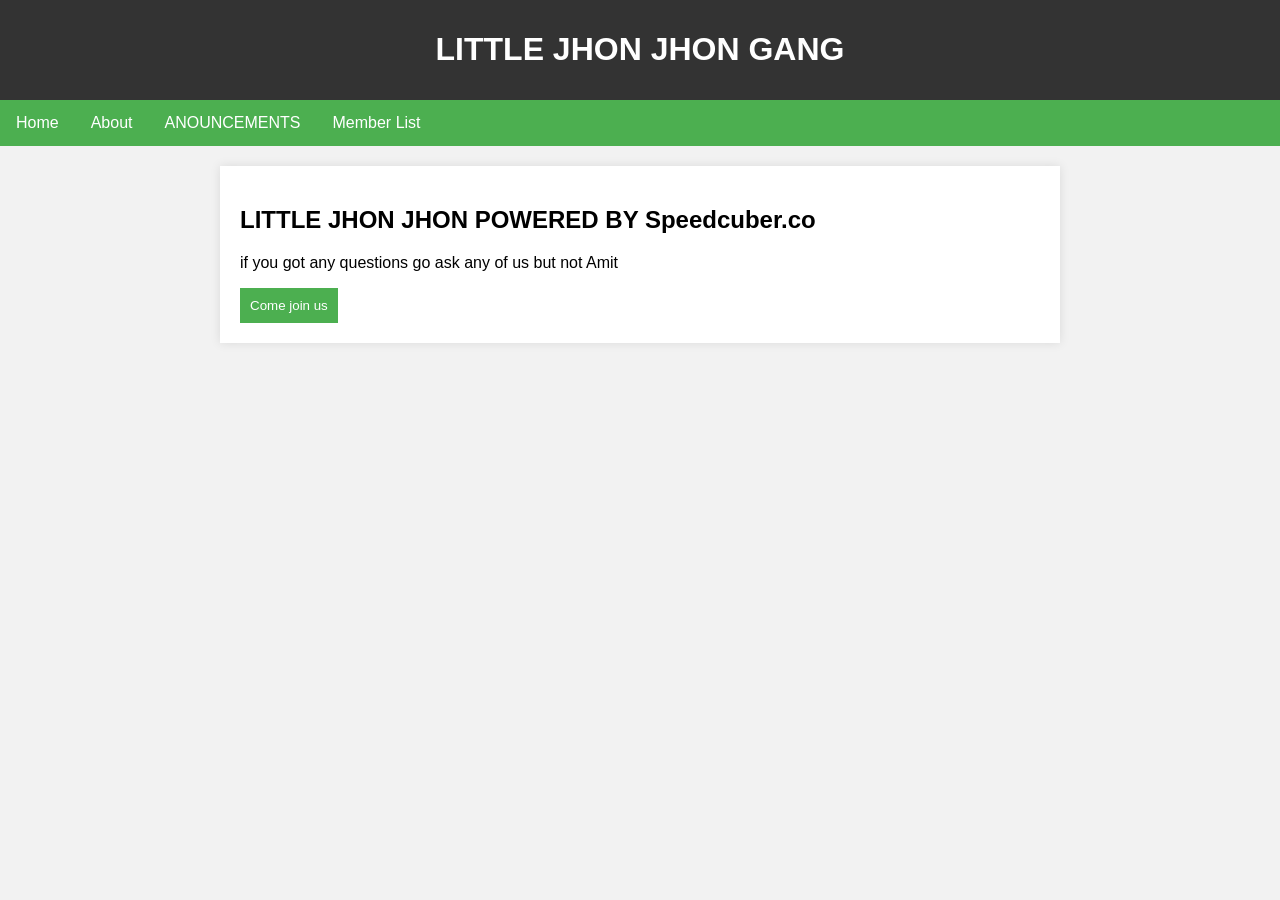
<file: index.html>
<!DOCTYPE html>
<html lang="en">

<head>
    <meta charset="UTF-8">
    <meta name="viewport" content="width=device-width, initial-scale=1.0">
    <title>LITTLE JHON JHON GANG Powered by Speedcuber co</title>
    <style>
        body {
            font-family: Arial, sans-serif;
            margin: 0;
            padding: 0;
            background-color: #f2f2f2;
        }

        header {
            background-color: #333;
            color: white;
            padding: 10px;
            text-align: center;
        }

        nav {
            background-color: #4CAF50;
            overflow: hidden;
        }

        nav a {
            float: left;
            display: block;
            color: white;
            text-align: center;
            padding: 14px 16px;
            text-decoration: none;
        }

        nav a:hover {
            background-color: #ddd;
            color: black;
        }

        main {
            max-width: 800px;
            margin: 20px auto;
            padding: 20px;
            background-color: white;
            box-shadow: 0 0 10px rgba(0, 0, 0, 0.1);
        }

        label {
            display: block;
            margin: 10px 0;
        }

        input {
            width: 100%;
            padding: 8px;
            margin: 5px 0;
            box-sizing: border-box;
        }

        button {
            background-color: #4CAF50;
            color: white;
            padding: 10px;
            border: none;
            cursor: pointer;
        }

        button.reserved {
            background-color: #ccc;
            cursor: not-allowed;
        }

        button:hover {
            background-color: #45a049;
        }

        table {
            width: 100%;
            border-collapse: collapse;
            margin-top: 20px;
        }

        th,
        td {
            border: 1px solid #ddd;
            padding: 8px;
            text-align: left;
        }

        th {
            background-color: #4CAF50;
            color: white;
        }

        .home,
        .about,
        .equipment,
        .reservation-form,
        .summary,
        .payment-form,
        .thank-you,
        .code-explanation,
        .membership-form,
        .member-list {
            display: none;
        }
    </style>
</head>

<body>

    <header>
        <h1>LITTLE JHON JHON GANG</h1>
    </header>

    <nav>
        <a href="#" onclick="showHome()">Home</a>
        <a href="#" onclick="showAbout()">About</a>
        <a href="#" onclick="showCodeExplanation()">ANOUNCEMENTS</a>
        <a href="#" onclick="showMemberList()">Member List</a>
    </nav>

    <main class="home" style="display: block;">
        <h2> LITTLE JHON JHON POWERED BY Speedcuber.co</h2>
        <p> if you got any questions go ask any of us but not Amit </p>
        <button onclick="showAvailableEquipment()">Come join us</button>
    </main>

    <main class="about">
        <h2>About Us</h2>
        <p>The co-founder of this website is Adam Mcge. The co-founder is Marwan Mohamed, and if you got any questions, go ask any of us but not Amit </p>
        <button onclick="showHome()">Back to Home</button>
    </main>

    <main class="equipment">
        <h2>Choose Your Membership</h2>

        <table>
            <thead>
                <tr>
                    <th>Membership Type</th>
                    <th>Hourly Rate</th>
                    <th>Join</th>
                </tr>
            </thead>
            <tbody>
                <tr>
                    <td>Premium Member</td>
                    <td>$20</td>
                    <td><button onclick="selectMembership('Premium Member', 20)">Join</button></td>
                </tr>
                <tr>
                    <td>Basic Member</td>
                    <td>$25</td>
                    <td><button onclick="selectMembership('Basic Member', 25)">Join</button></td>
                </tr>
                <tr>
                    <td>Extreme Member</td>
                    <td>$30</td>
                    <td><button onclick="selectMembership('Extreme Member', 30)">Join</button></td>
                </tr>
            </tbody>
        </table>

        <button onclick="backToHome()">Back to Home</button>
    </main>

    <main class="membership-form">
        <h2>Membership Form</h2>

        <form id="membershipForm">
            <label for="userName">Your Name:</label>
            <input type="text" id="userName" required>

            <label for="membershipType">Membership Type:</label>
            <input type="text" id="membershipType" required disabled>

            <label for="submissionDate">Submission Date:</label>
            <input type="date" id="submissionDate" required>

            <button type="button" onclick="submitMembership()">Submit Membership</button>
        </form>

        <button onclick="backToEquipment()">Back to Memberships</button>
    </main>

    <main class="code-explanation">
        <h2>Announcements</h2>
        <p>LOOKS LIKE THERE IS NO ANNOUNCEMENTS SO FAR</p>
        <button onclick="showHome()">Back to Home</button>
    </main>

    <main class="member-list">
        <h2>Member List</h2>
        <p>Adam Xtream leader</p>
        <p>Marwan Xtream leader</p>
        <p>Albert Xtream member ship</p>
        <ul id="memberList"></ul>
        <button onclick="showHome()">Back to Home</button>
    </main>

    <script>
        let selectedMembership = '';

        function showHome() {
            hideAllSections();
            document.querySelector('.home').style.display = 'block';
        }

        function showAbout() {
            hideAllSections();
            document.querySelector('.about').style.display = 'block';
        }

        function showAvailableEquipment() {
            hideAllSections();
            document.querySelector('.equipment').style.display = 'block';
        }

        function showCodeExplanation() {
            hideAllSections();
            document.querySelector('.code-explanation').style.display = 'block';
        }

        function showMemberList() {
            hideAllSections();
            displayMemberList();
            document.querySelector('.member-list').style.display = 'block';
        }

        function displayMemberList() {
            const memberListContainer = document.getElementById('memberList');
            memberListContainer.innerHTML = '';

            // Retrieve member information from local storage
            const members = JSON.parse(localStorage.getItem('members')) || [];

            // Display member names
            members.forEach(member => {
                const listItem = document.createElement('li');
                listItem.textContent = `${member.name} - ${member.membershipType} (Joined on ${member.submissionDate})`;
                memberListContainer.appendChild(listItem);
            });
        }

        function selectMembership(membershipType, hourlyRate) {
            selectedMembership = membershipType;

            // Enable the membership type input
            document.getElementById("membershipType").value = membershipType;

            // Display the membership form
            document.getElementById("membershipForm").reset(); // Clear the form
            document.querySelector('.equipment').style.display = "none";
            document.querySelector('.membership-form').style.display = "block";
        }

        function backToHome() {
            hideAllSections();
            document.querySelector('.home').style.display = 'block';
        }

        function backToEquipment() {
            hideAllSections();
            document.querySelector('.equipment').style.display = 'block';
        }

        function submitMembership() {
            // Handle the membership details
            const userName = document.getElementById('userName').value;
            const submissionDate = document.getElementById('submissionDate').value;

            // Save member information to local storage
            const members = JSON.parse(localStorage.getItem('members')) || [];
            members.push({
                name: userName,
                membershipType: selectedMembership,
                submissionDate: submissionDate
            });
            localStorage.setItem('members', JSON.stringify(members));

            // Display the member list
            showMemberList();
        }

        function proceedToPayment() {
            hideAllSections();
            document.querySelector('.payment-form').style.display = "block";
        }

        function processPayment() {
            // Simulate payment processing (replace with actual payment processing code)
            alert("Payment processed successfully!");

            // Continue to thank you page
            continueToThankYou();
        }

        function continueToThankYou() {
            hideAllSections();
            document.querySelector('.thank-you').style.display = 'block';
        }

        function hideAllSections() {
            const sections = document.querySelectorAll('main');
            sections.forEach(section => {
                section.style.display = 'none';
            });
        }
    </script>

</body>

</html>
</file>
